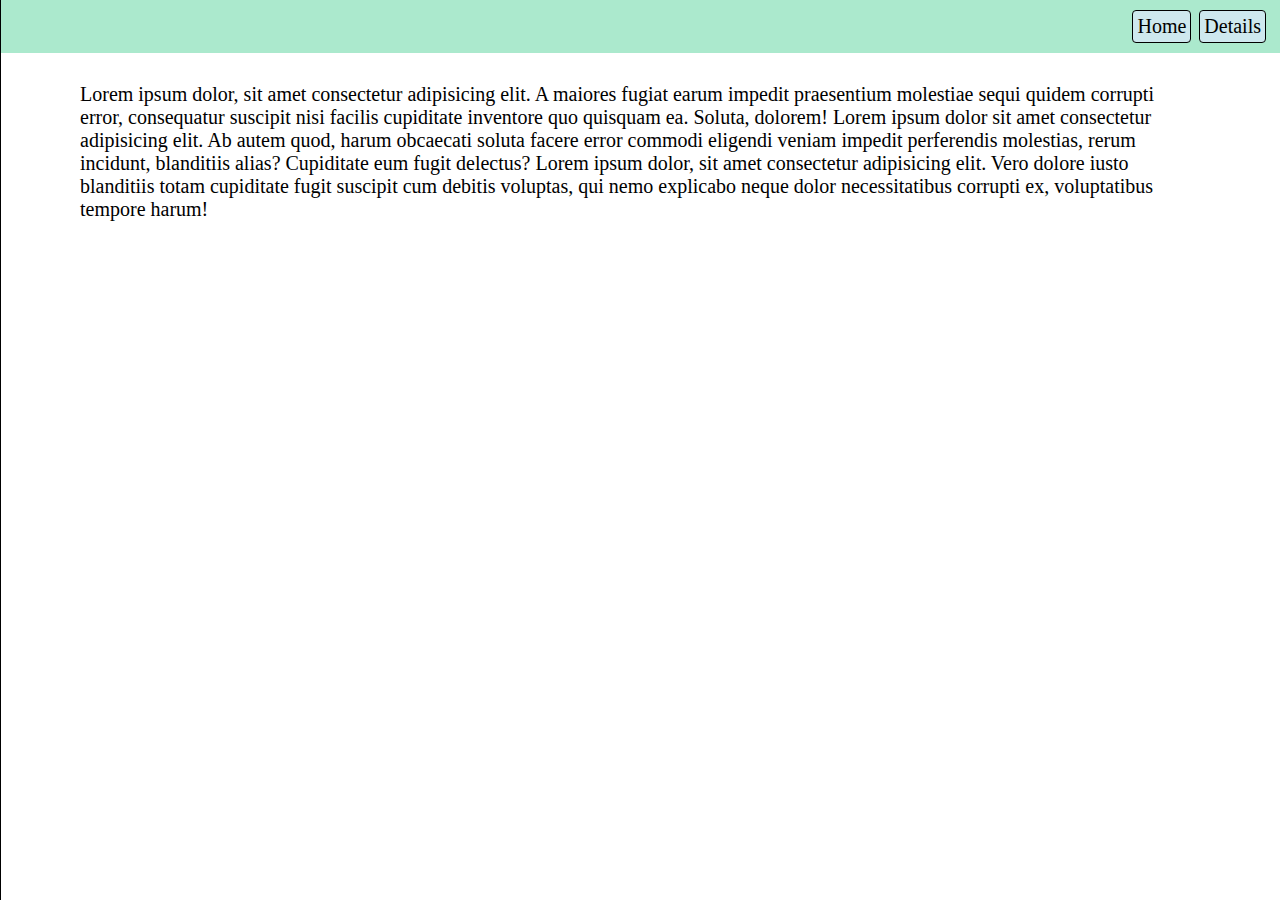
<file: index.html>
<!DOCTYPE html>
<html>

<head>
    <meta name="viewport" content="width=device-width, initial-scale=1.0">
    <title>Index</title>
    <link rel="stylesheet" href="./main.css">
    <link rel="stylesheet" href="https://cdnjs.cloudflare.com/ajax/libs/font-awesome/6.2.1/css/all.min.css"
        integrity="sha512-MV7K8+y+gLIBoVD59lQIYicR65iaqukzvf/nwasF0nqhPay5w/9lJmVM2hMDcnK1OnMGCdVK+iQrJ7lzPJQd1w=="
        crossorigin="anonymous" referrerpolicy="no-referrer" />
</head>

<body>
    <div class="navbar">
        <div class="iconDiv">
            <i class="fa-solid fa-bars fa-2x" onclick="toggle()"></i>
        </div>
        <div class="itemDiv">
            <ul>
                <li class="different" onclick="openPage('index')"><a>Home</a></li>
                <li class="different" onclick="openPage('details')"><a>Details</a></li>
            </ul>
        </div>
    </div>
    <div class="bodySection">
        <div  class="sidebar">
            <div id="sideSection">
                <div class="iconElement"><i class="fa-sharp fa-solid  fa-xmark " onclick="toggle()"></i></div>
                <div onclick="openPage('index')" class="sideElement">Home</div>
                <div  onclick="openPage('details')" class="sideElement">Details</div>
                <div class="sideElement">About</div>
                <div class="sideElement">Contact</div>
            </div>
        </div>
        <div id="mainSection">
            Lorem ipsum dolor, sit amet consectetur adipisicing elit. A maiores fugiat earum impedit praesentium molestiae sequi quidem corrupti error, consequatur suscipit nisi facilis cupiditate inventore quo quisquam ea. Soluta, dolorem!
            Lorem ipsum dolor sit amet consectetur adipisicing elit. Ab autem quod, harum obcaecati soluta facere error commodi eligendi veniam impedit perferendis molestias, rerum incidunt, blanditiis alias? Cupiditate eum fugit delectus?
            Lorem ipsum dolor, sit amet consectetur adipisicing elit. Vero dolore iusto blanditiis totam cupiditate fugit suscipit cum debitis voluptas, qui nemo explicabo neque dolor necessitatibus corrupti ex, voluptatibus tempore harum!
        </div>
    </div>
</body>
<script src="./dummy.js"></script>

<script src="./main.js"></script>

</html>
</file>
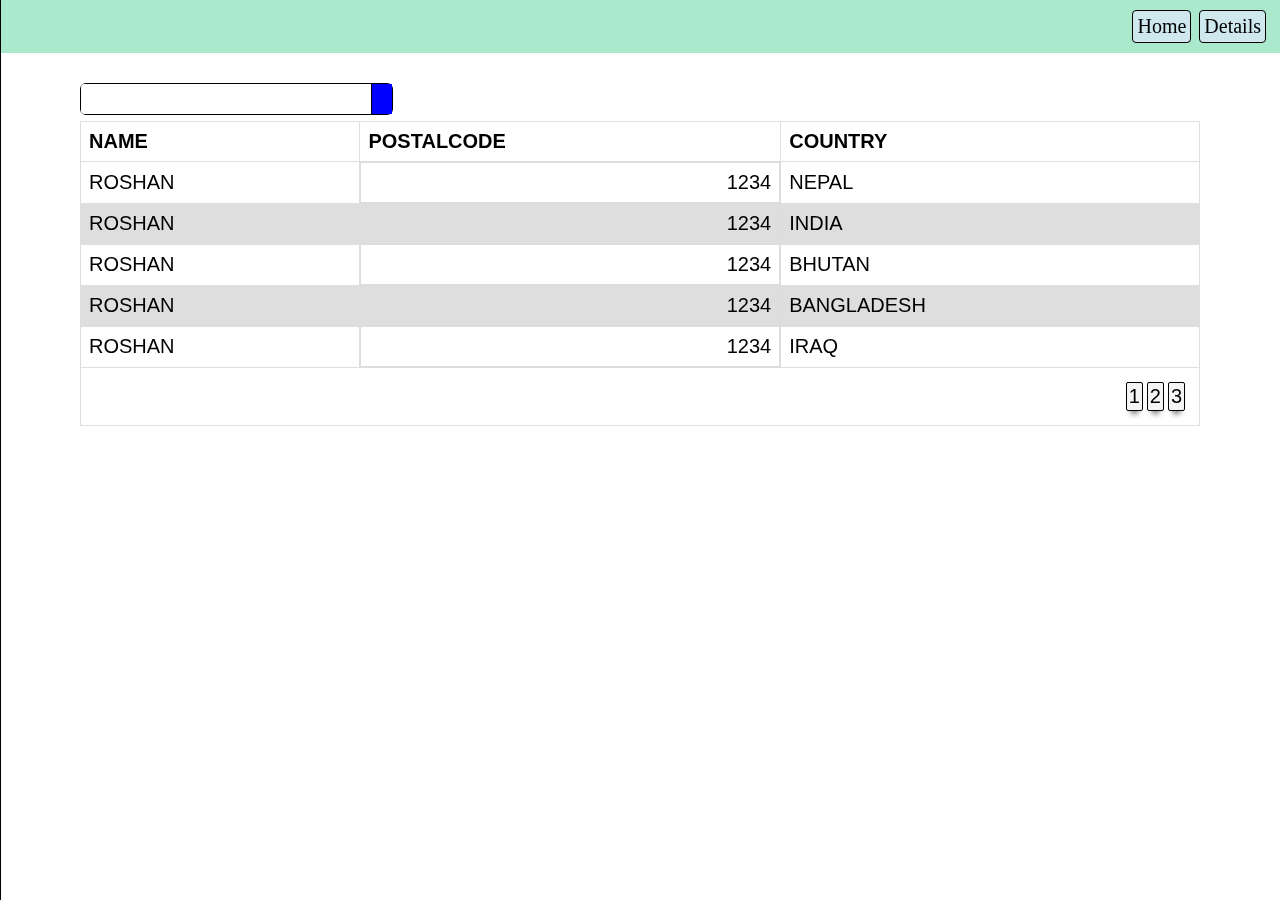
<file: details.html>
<!DOCTYPE html>
<html>

<head>
    <meta name="viewport" content="width=device-width, initial-scale=1.0">
    <title>Details</title>
    <link rel="stylesheet" href="./main.css">
    <link rel="stylesheet" href="https://cdnjs.cloudflare.com/ajax/libs/font-awesome/6.2.1/css/all.min.css"
        integrity="sha512-MV7K8+y+gLIBoVD59lQIYicR65iaqukzvf/nwasF0nqhPay5w/9lJmVM2hMDcnK1OnMGCdVK+iQrJ7lzPJQd1w=="
        crossorigin="anonymous" referrerpolicy="no-referrer" />
</head>

<body>
    <div class="navbar">
        <div class="iconDiv">
            <i class="fa-solid fa-bars fa-2x" onclick="toggle()"></i>
        </div>
        <div class="itemDiv">
            <ul>
                <li class="different" onclick="openPage('index')"><a>Home</a></li>
                <li class="different" onclick="openPage('details')"><a>Details</a></li>
            </ul>
        </div>
    </div>
    <div class="bodySection">
        <div  class="sidebar">
            <div id="sideSection">
                <div class="iconElement"><i class="fa-sharp fa-solid  fa-xmark " onclick="toggle()"></i></div>
                <div onclick="openPage('index')" class="sideElement">Home</div>
                <div  onclick="openPage('details')" class="sideElement">Details</div>
                <div class="sideElement">About</div>
                <div class="sideElement">Contact</div>
            </div>
        </div>
        <div id="mainSection">
            <div style="display:flex; flex-direction:row;justify-content:space-between;border:1px solid black; width:fit-content;border-radius: 6px;margin-bottom: 6px;">
                <div>
                    <input style="border: none;" type="text" id='search' />
                </div>
                <div style="display:flex;flex-direction:row;padding:4px 10px;align-items:center;justify-content:center;border-left:1px solid black;background-color: blue;" id='search'>
                    <i class="fa-solid fa-magnifying-glass" style="color: white;"></i>
                </div>
            </div>
            <div style="width: auto; overflow-x: auto;">
                <table id="table1">
                    <thead>
    
                    </thead>
                    <tbody>
    
                    </tbody>
                    <tfoot>
                        <td colspan="3">
                            <div id="footerDiv">
        
                            </div>
                        </td>
                    </tfoot>
    
                </table>
            </div>
         
            
        </div>
    </div>
</body>

<script src="./main.js"></script>
<script src="./dummy.js"></script>
<script src="./details.js"></script>

</html>
</file>
<file: main.css>
html,
body {
    margin: 0px;
    font-size: 20px;
}


.navbar {
    padding: 10px;
    display: flex;
    flex-direction: row;
    align-items: center;
    background-color: #ABE9CD;
}

.navbar .iconDiv {
    display: flex;
    cursor: pointer;
}

.navbar .itemDiv {
    width: 100%;
    display: flex;
    flex-direction: row;
    justify-content: end;

}

/* .itemDiv ul li{

} */

ul {
    display: flex;
    flex-direction: row;
    justify-content: center;
    margin: 0px;
}



ul li {
    list-style: none;
    padding: 4px;
    cursor: pointer;
}

li.different {
    border: none;
    position: relative;
    border: 1px solid black;
    border-radius: 4px;
    margin: 0px 4px;
    background-color: #cee8ee;


}

li.different:hover {
    box-shadow: 0 8px 6px -6px black;
    transition: all ease-in-out .2s;
}

.different::after {
    content: '';
    position: absolute;
    width: 0px;
    height: 2px;
    left: 50%;
    bottom: 0;
    background-color: black;
    transition: all ease-in-out .2s;
}

.different:hover::after {
    width: 100%;
    left: 0;
}



.bodySection {
    display: flex;
    padding: 20px 70px;
    flex-direction: row;
    /* position: relative; */
    /* height: 100%; */
}

.bodySection .sidebar {
    z-index: 99999;
    width: 300px;
    background-image: linear-gradient(to right, #83EAF1, #63A4FF);
    display: flex;
    flex-direction: column;
    border-right: 1px solid black;
    left: -300px;
    position: absolute;
    top: 0;
    /* left: 0; */
    bottom: 0;
    transition: left 0.3s ease-in-out;


}

.sidebar {
    border-bottom: none;
}

.sidebar div {
    display: flex;
    flex-direction: column;
    justify-content: center;
    padding: 10px;

}

.sidebar .sideElement {
    border-bottom: 2px solid black;
    cursor: pointer;
    box-shadow: 0 8px 6px -6px black;

}

.sidebar .iconElement {
    margin: 0px;
    display: flex;
    flex-direction: row;
    justify-content: end;
    padding: 7px;
    cursor: pointer;
    box-shadow: 0 8px 6px -6px black;


}

.sidebar .iconElement i {
    border: 1px solid black;
    height: 20px;
    width: 20px;
    border-radius: 15px;
    display: flex;
    align-content: center;
    justify-content: center;

}

.sidebar ul .sideSection {
    display: flex;
    flex-direction: column;
    justify-content: center;
    margin: 0px;

}

#mainSection {
    padding: 10px;
    width: 100%;
}

#mainSection div input {
    height: 30px;
    border-radius: 4px;
    width: 250px;
}

table {
    z-index: -1;
    font-family: arial, sans-serif;
    border-collapse: collapse;
    width: 100%;
}

td,
th {
    border: 1px solid #dddddd;
    text-align: left;
    padding: 8px;
    backdrop-filter: grayscale(0.5) opacity(0.8)
}

/* 
td{
    display:flex;
    flex-direction: row;
    justify-content: end;
} */

tr:nth-child(even) {
    background-color: #dddddd;
}

input {
    /* margin-bottom: 6px; */
    padding: 0px 20px;

}

#footerDiv {
    display: flex;
    flex-direction: row;
    justify-content: end;
    padding: 4px;
}

input:focus-visible {
    outline: none;
}

@media screen and (max-width : 700px) {
    body {
        font-size: 20px;
    }

    #mainSection div input {
        width: 150px;
        height: 30px;

    }

    .bodySection {
        padding: 20px 10px;

    }
}
</file>
